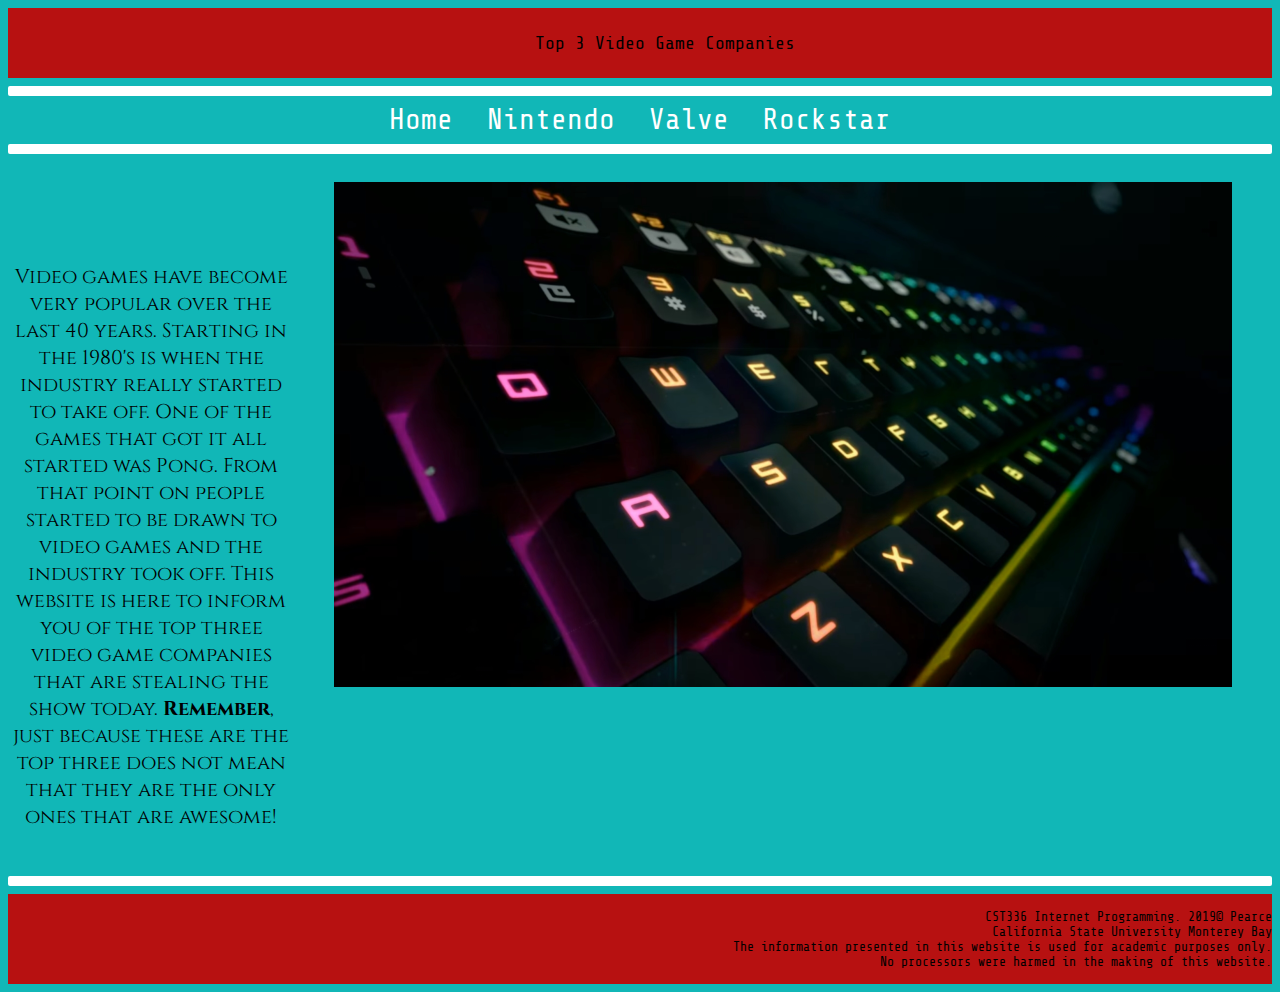
<file: index.html>
<!DOCTYPE html>
<html lang="en">
<head>
  <meta charset="UTF-8">
  <title>Top Gaming Companies</title>
  <link href="css/styles.css" rel="stylesheet" type="text/css" />
  <link href="https://fonts.googleapis.com/css?family=Cinzel&display=swap" rel="stylesheet">
  <link href="https://fonts.googleapis.com/css?family=Share+Tech+Mono&display=swap" rel="stylesheet">
</head>
<body>
  <header>
    Top 3 Video Game Companies
  </header>
  <hr />
  <nav>
    <a href="index.html">Home</a>
    <a href="nintendo.html">Nintendo</a>
    <a href="valve.html">Valve</a>
    <a href="rockstar.html">Rockstar</a>
  </nav>
  <hr />
  <main>
    <div>
      <br /><br /><br />
      <p id="intro"> Video games have become very popular over the last 40 years. Starting in the 1980's is when the industry really started to take off.
          One of the games that got it all started was Pong. From that point on people started to be drawn to video games and the industry
          took off. This website is here to inform you of the top three video game companies that are stealing the show today. <strong>Remember</strong>,
          just because these are the top three does not mean that they are the only ones that are awesome! 
      </p>
    </div>
    <figure>
      <img src="img/keyboard.png" alt="Picture of Computer Keyboard" />
    </figure>
  </main>
  <br />
  <hr />
  <footer>
    CST336 Internet Programming. 2019&copy; Pearce <br />
    California State University Monterey Bay <br />
    The information presented in this website is used for academic purposes only. <br />
    No processors were harmed in the making of this website.
  </footer>
</body>
</html>
</file>
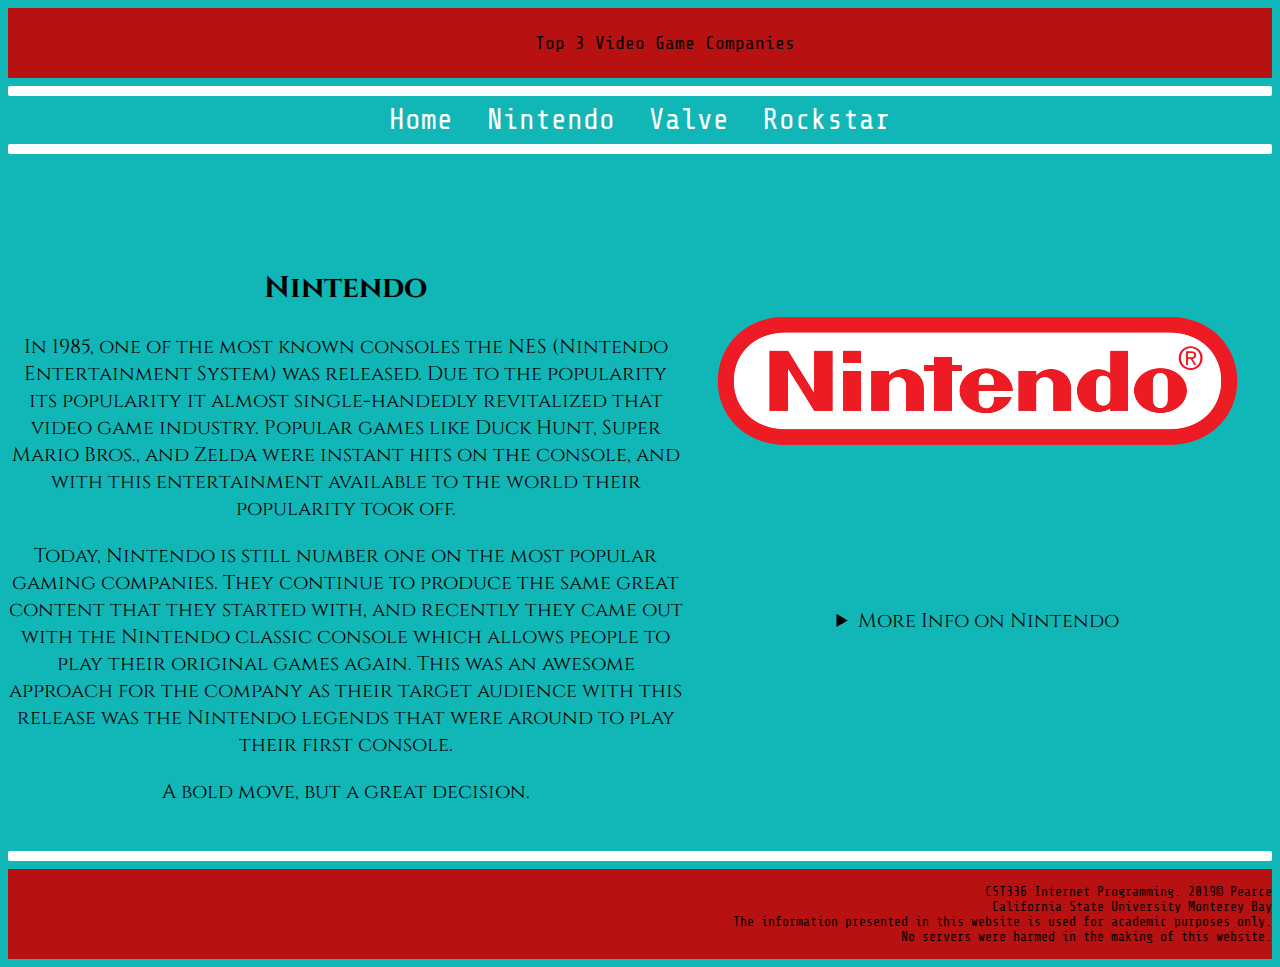
<file: nintendo.html>
<!DOCTYPE html>
<html lang="en">
<head>
  <meta charset="UTF-8">
  <title>Top Gaming Companies</title>
  <link href="css/styles.css" rel="stylesheet" type="text/css" />
  <link href="https://fonts.googleapis.com/css?family=Cinzel&display=swap" rel="stylesheet">
  <link href="https://fonts.googleapis.com/css?family=Share+Tech+Mono&display=swap" rel="stylesheet">
</head>
<body>
  <header>
    Top 3 Video Game Companies
  </header>
  <hr />
  <nav>
    <a href="index.html">Home</a>
    <a href="nintendo.html">Nintendo</a>
    <a href="valve.html">Valve</a>
    <a href="rockstar.html">Rockstar</a>
  </nav>
  <hr />
  <main>
    <div>
      <br /><br /><br />
      <h2>Nintendo</h2>
      <p> In 1985, one of the most known consoles the NES (Nintendo Entertainment System) was released. 
        Due to the popularity its popularity it almost single-handedly revitalized that video game industry. 
        Popular games like Duck Hunt, Super Mario Bros., and Zelda were instant hits on the console, 
        and with this entertainment available to the world their popularity took off.</P>
    
      <P>Today, Nintendo is still number one on the most popular gaming companies. They continue 
        to produce the same great content that they started with, and recently they came out with 
        the Nintendo classic console which allows people to play their original games again. 
        This was an awesome approach for the company as their target audience with this release was 
        the Nintendo legends that were around to play their first console.</P>
    
      <p>A bold move, but a great decision.</p>
    
    </div>
  <aside>
    <a href="https://www.nintendo.com/"><img src="img/nintendo.png" alt="Picture of Nintendo's Logo" /></a>
   <details>
    <summary>More Info on Nintendo</summary>
      <a href="https://mashable.com/2015/10/18/nes-launch-titles-30th-anniversary/">NES Launch Games</a>
      <br />
      <a href="https://www.nintendo.com/corp/history.jsp">Info on Nintendo Consoles</a>
  </details>
  </aside>
  <br />
  </main>
  <br />
  <hr />
  <footer>
    CST336 Internet Programming. 2019&copy; Pearce <br />
    California State University Monterey Bay <br />
    The information presented in this website is used for academic purposes only. <br />
    No servers were harmed in the making of this website.
  </footer>
</body>
</html>
</file>
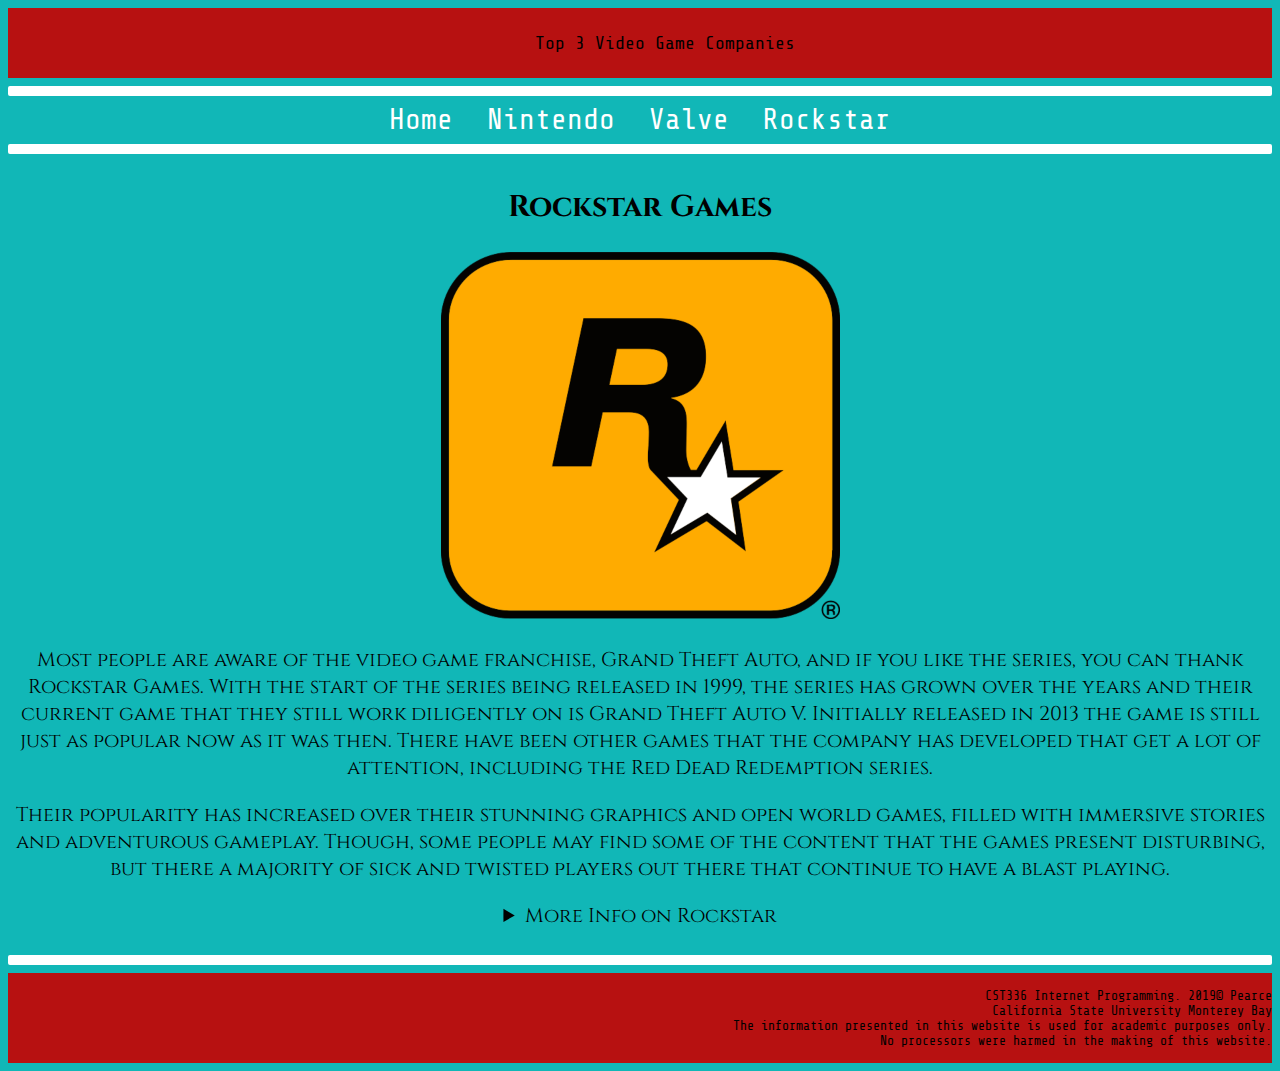
<file: rockstar.html>
<!DOCTYPE html>
<html lang="en">
<head>
  <meta charset="UTF-8">
  <title>Top Gaming Companies</title>
  <link href="css/styles.css" rel="stylesheet" type="text/css" />
  <link href="https://fonts.googleapis.com/css?family=Cinzel&display=swap" rel="stylesheet">
  <link href="https://fonts.googleapis.com/css?family=Share+Tech+Mono&display=swap" rel="stylesheet">
</head>
<body>
  <header>
    Top 3 Video Game Companies
  </header>
  <hr />
  <nav>
    <a href="index.html">Home</a>
    <a href="nintendo.html">Nintendo</a>
    <a href="valve.html">Valve</a>
    <a href="rockstar.html">Rockstar</a>
  </nav>
  <hr />
  <main id="rockstar">
    <div>
      <h2> Rockstar Games </h2>
      <a href="https://www.rockstargames.com/"><img src="img/rockstar.png" alt="Picture of Rockstar's Logo" /></a>
      
      <p> Most people are aware of the video game franchise, Grand Theft Auto, and if you like the series, 
        you can thank Rockstar Games. With the start of the series being released in 1999, the series has grown 
        over the years and their current game that they still work diligently on is Grand Theft Auto V. Initially 
        released in 2013 the game is still just as popular now as it was then. There have been other games that the 
        company has developed that get a lot of attention, including the Red Dead Redemption series.</p>
      
      <p>Their popularity has increased over their stunning graphics and open world games, filled with immersive
        stories and adventurous gameplay. Though, some people may find some of the content that the games present
        disturbing, but there a majority of sick and twisted players out there that continue to have a blast playing.</P> 
      <details>
        <summary>More Info on Rockstar</summary>
        <a href="https://www.ibtimes.co.uk/grand-theft-auto-life-time-sales-hits-250-million-gta-5-gta-online-ships-70-million-units-1589687">History of Grand Theft Auto</a>
        <br />
        <a href="https://www.rockstargames.com/games">Rockstar Games</a>
      </details>
    </div>
  </main>
  <br />
  <hr />
  <footer>
    CST336 Internet Programming. 2019&copy; Pearce <br />
    California State University Monterey Bay <br />
    The information presented in this website is used for academic purposes only. <br />
    No processors were harmed in the making of this website.
  </footer>
</body>
</html>
</file>
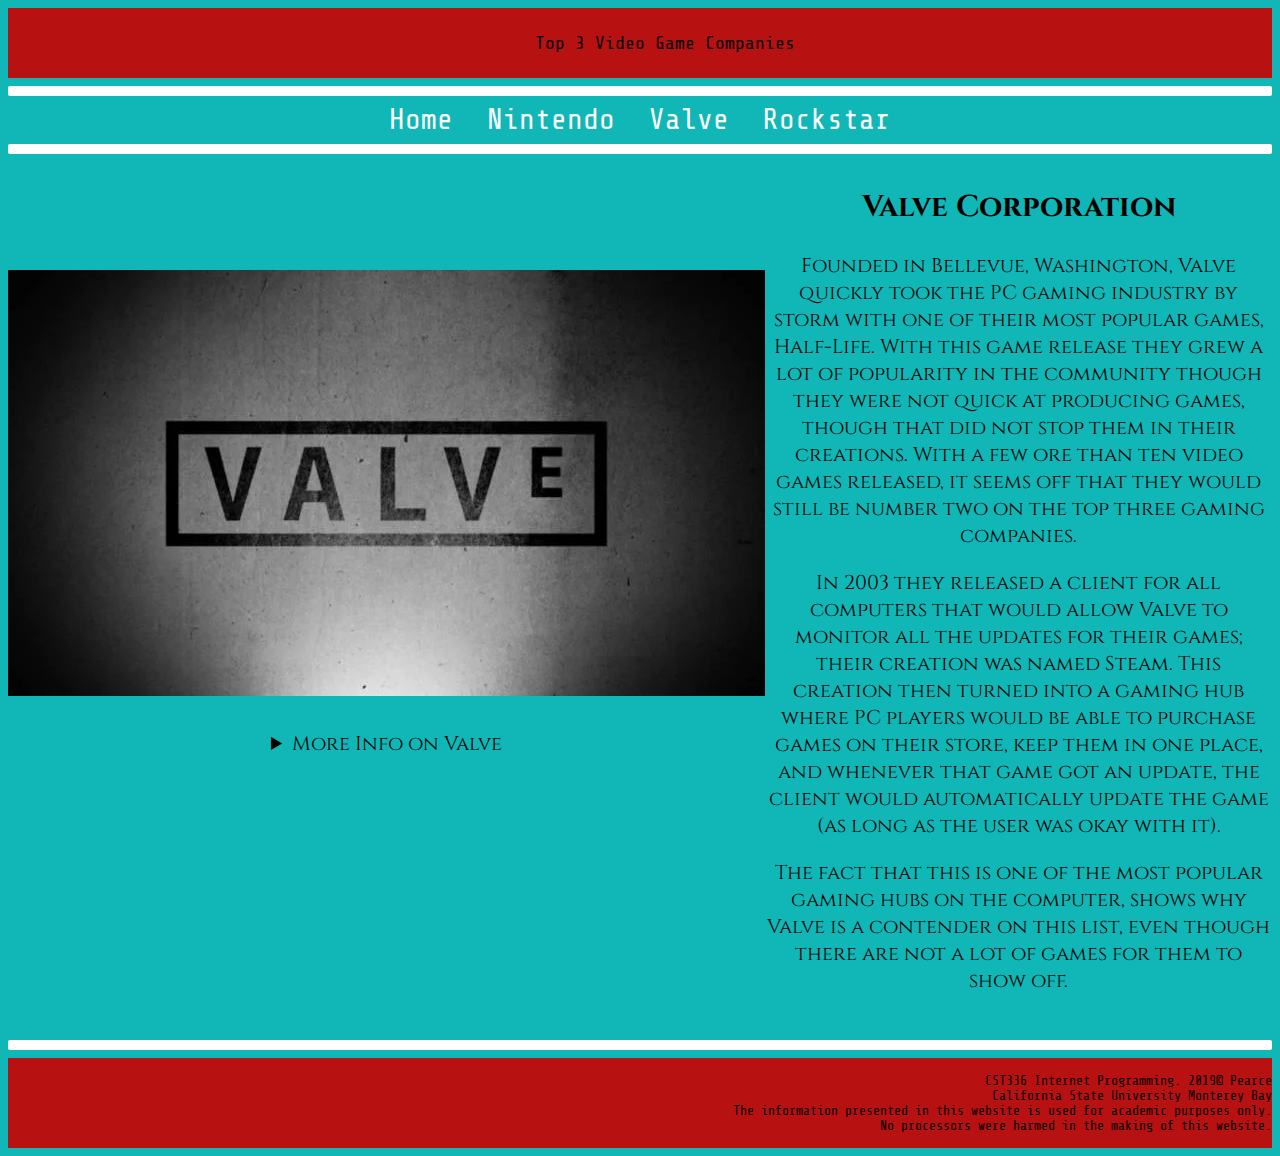
<file: valve.html>
<!DOCTYPE html>
<html lang="en">
<head>
  <meta charset="UTF-8">
  <title>Top Gaming Companies</title>
  <link href="css/styles.css" rel="stylesheet" type="text/css" />
  <link href="https://fonts.googleapis.com/css?family=Cinzel&display=swap" rel="stylesheet">
  <link href="https://fonts.googleapis.com/css?family=Share+Tech+Mono&display=swap" rel="stylesheet">
</head>
<body>
  <header>
    Top 3 Video Game Companies
  </header>
  <hr />
  <nav>
    <a href="index.html">Home</a>
    <a href="nintendo.html">Nintendo</a>
    <a href="valve.html">Valve</a>
    <a href="rockstar.html">Rockstar</a>
  </nav>
  <hr />
  <main>
    <div>
      <br><br><br><br>
      <a href="https://www.valvesoftware.com/en/about"><img src="img/valve.jpg" alt="Picture of Valve's Logo" /></a>
      <br /><br />
      <details>
        <summary>More Info on Valve</summary>
        <a href="https://www.giantbomb.com/valve-corporation/3010-1374/">History of Valve</a>
        <br />
        <a href="https://www.pcgamer.com/steam-versions/">History of Steam</a>
        <br />
        <a href="https://www.steampowered.com/">Steams Website</a>
      </details>
    </div>
  <aside>
      <h2>Valve Corporation</h2>
      <p> Founded in Bellevue, Washington, Valve quickly took the PC gaming industry by 
        storm with one of their most popular games, Half-Life. With this game release 
        they grew a lot of popularity in the community though they were not quick at 
        producing games, though that did not stop them in their creations. With a few 
        ore than ten video games released, it seems off that they would still be number
        two on the top three gaming companies. </P>
    
      <P>In 2003 they released a client for all computers that would allow Valve to monitor 
        all the updates for their games; their creation was named Steam. This creation then
        turned into a gaming hub where PC players would be able to purchase games on their store, 
        keep them in one place, and whenever that game got an update, the client would automatically
        update the game (as long as the user was okay with it). </P>
    
      <p>The fact that this is one of the most popular gaming hubs on the computer,
        shows why Valve is a contender on this list, even though there are not a lot
        of games for them to show off. </p>
  </aside>
  <br />
  </main>
  <br />
  <hr />
  <footer>
    CST336 Internet Programming. 2019&copy; Pearce <br />
    California State University Monterey Bay <br />
    The information presented in this website is used for academic purposes only. <br />
    No processors were harmed in the making of this website.
  </footer>
</body>
</html>
</file>
<file: css/styles.css>
/* CSS Document */
/* Layout Styles */
body {
  background-color: #11B7B7;
  color: black;
}
main {
  display: flex;
  text-align: left;
  font-size: 15pt;
  font-family: 'Cinzel', serif;
}
header, main, nav {
  text-align: center;
}
header {
  background-color: #B71111;
  padding-top: 25px;
  padding-left: 50px;
  padding-bottom: 25px;
  font-size: 18px;
  font-family: 'Share Tech Mono', monospace;
}
footer {
  text-align: right;
  background-color: #B71111;
  color: black;
  font-size: 10pt;
  padding-top: 15px;
  padding-left: 50px;
  padding-bottom: 15px;
  font-size: 13px;
  font-family: 'Share Tech Mono', monospace;
}

/* Navigation Styles */

nav a { /* links within "nav" container */
  padding:15px;
  padding-bottom:4px;
  font-size: 1.8em;
  text-decoration: none;  /* removes underline */
  color: white;           /* by default, links are blue */
  font-family: 'Share Tech Mono', monospace;
  text-align: center;
}
nav a:hover {  /* pseudo class */
  border-bottom:2px #B71111 solid;
  font-size: 2em;
  text-shadow: 2px 2px #B71111;
}


/* Border Styles */
hr {
  border: 5px solid white;
  border-radius: 2px;
}

/* Content Styles */
aside {
  justify-content: left;
  text-align:center;
}
div {
  text-align: center;
}
details {
  color: black;
}
summary {
  outline: 0px;
  border: 0px;
}
details a:hover {
  border-bottom:2px #B71111 solid;
  font-size: 16pt;
  transition: .2s; /* transition effect */
}
</file>
